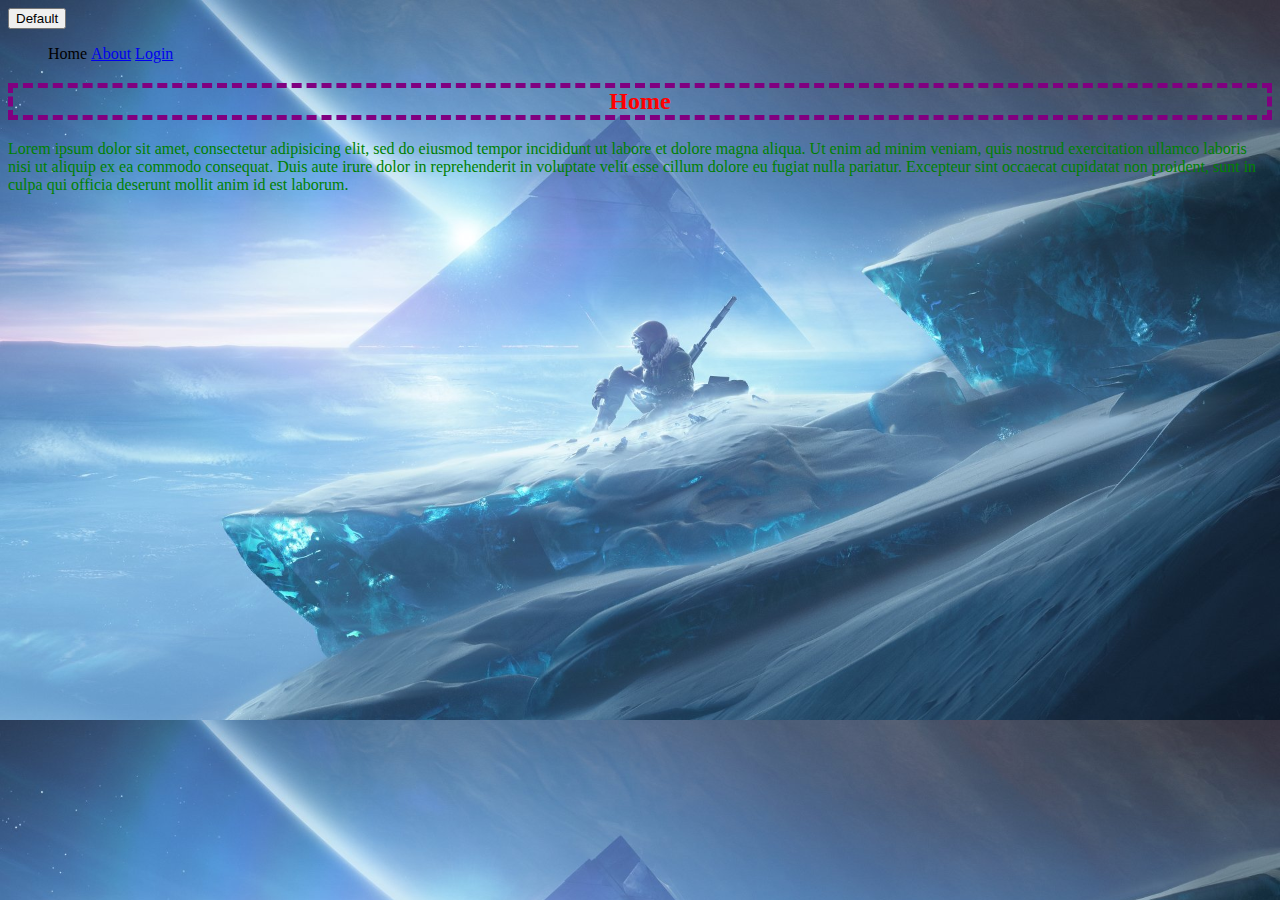
<file: CSS Practice/index.html>
<!DOCTYPE html>
<html>
<head>
  <title>My first website!</title>
  <link rel="stylesheet" href="style.css">
</head>
<body>
  <button class="btn btn-primary">Default</button>
  <header>
    <nav>
      <ul>
        <li>Home</li>
        <li><a href="about.html">About</a></li>
        <li><a href="login.html">Login</a></li>
      </ul>
    </nav>
  </header>
  <section>
    <h2>Home</h2>
    <p>Lorem ipsum dolor sit amet, consectetur adipisicing elit, sed do eiusmod
    tempor incididunt ut labore et dolore magna aliqua. Ut enim ad minim veniam,
    quis nostrud exercitation ullamco laboris nisi ut aliquip ex ea commodo
    consequat. Duis aute irure dolor in reprehenderit in voluptate velit esse
    cillum dolore eu fugiat nulla pariatur. Excepteur sint occaecat cupidatat non
    proident, sunt in culpa qui officia deserunt mollit anim id est laborum.</p>
  </section>
</body>
</html>
</file>
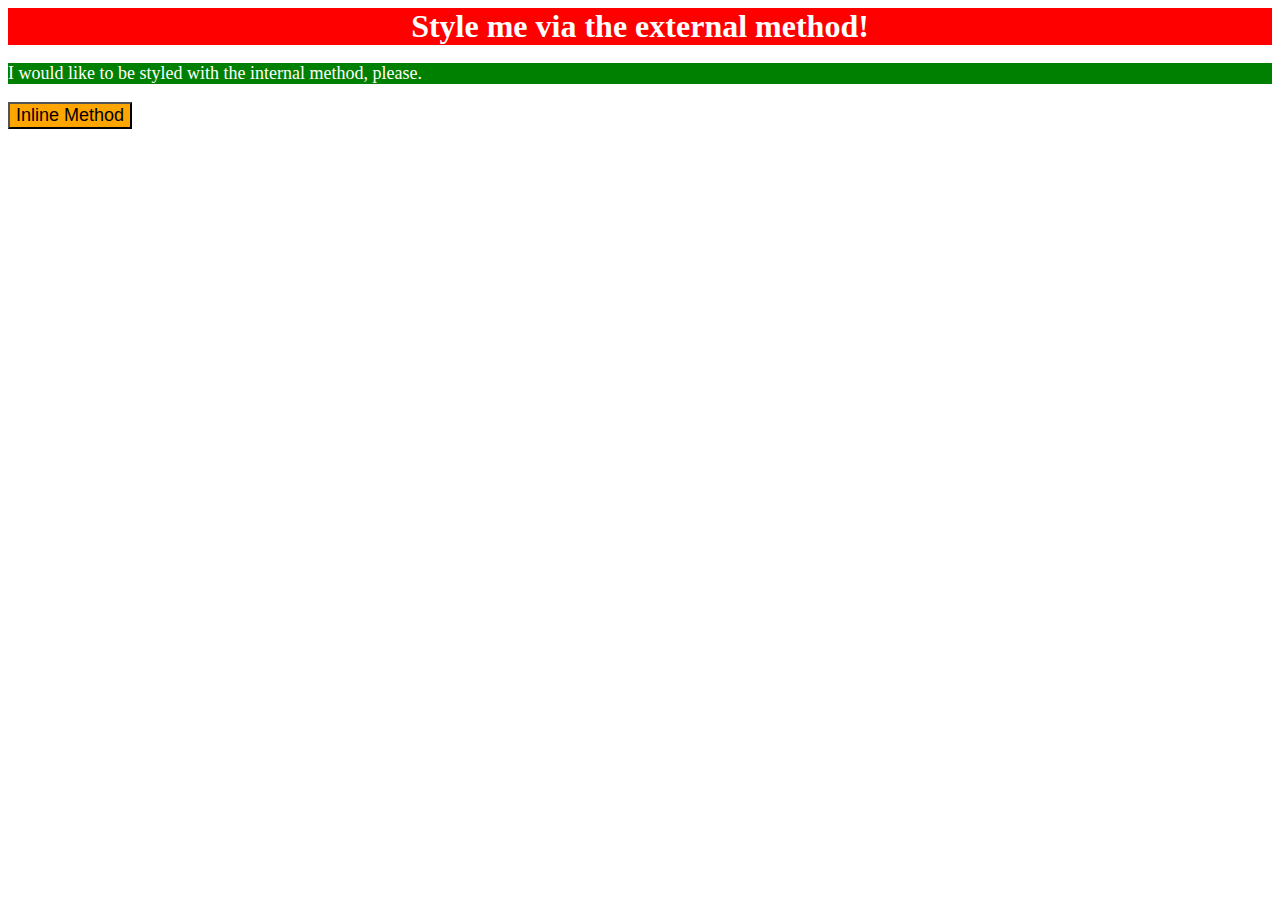
<file: CSS-Basics/Basic-Excercises/Excercise1/index.html>
<!DOCTYPE html>
<html lang="en">
<head>
  <meta charset="UTF-8">
  <meta http-equiv="X-UA-Compatible" content="IE=edge">
  <meta name="viewport" content="width=device-width, initial-scale=1.0">
  <title>Methods for Adding CSS</title>
  <link rel="stylesheet" href="style.css">
</head>
<body>
  <div>Style me via the external method!</div>
  <p>I would like to be styled with the internal method, please.</p>
  <button style="background-color: orange; font-size: 18px;">Inline Method</button>
</body>
</html>
<style>
    p{
        background-color: green;
        color: white;
        font-size: 18px;
    }
</style>
</file>
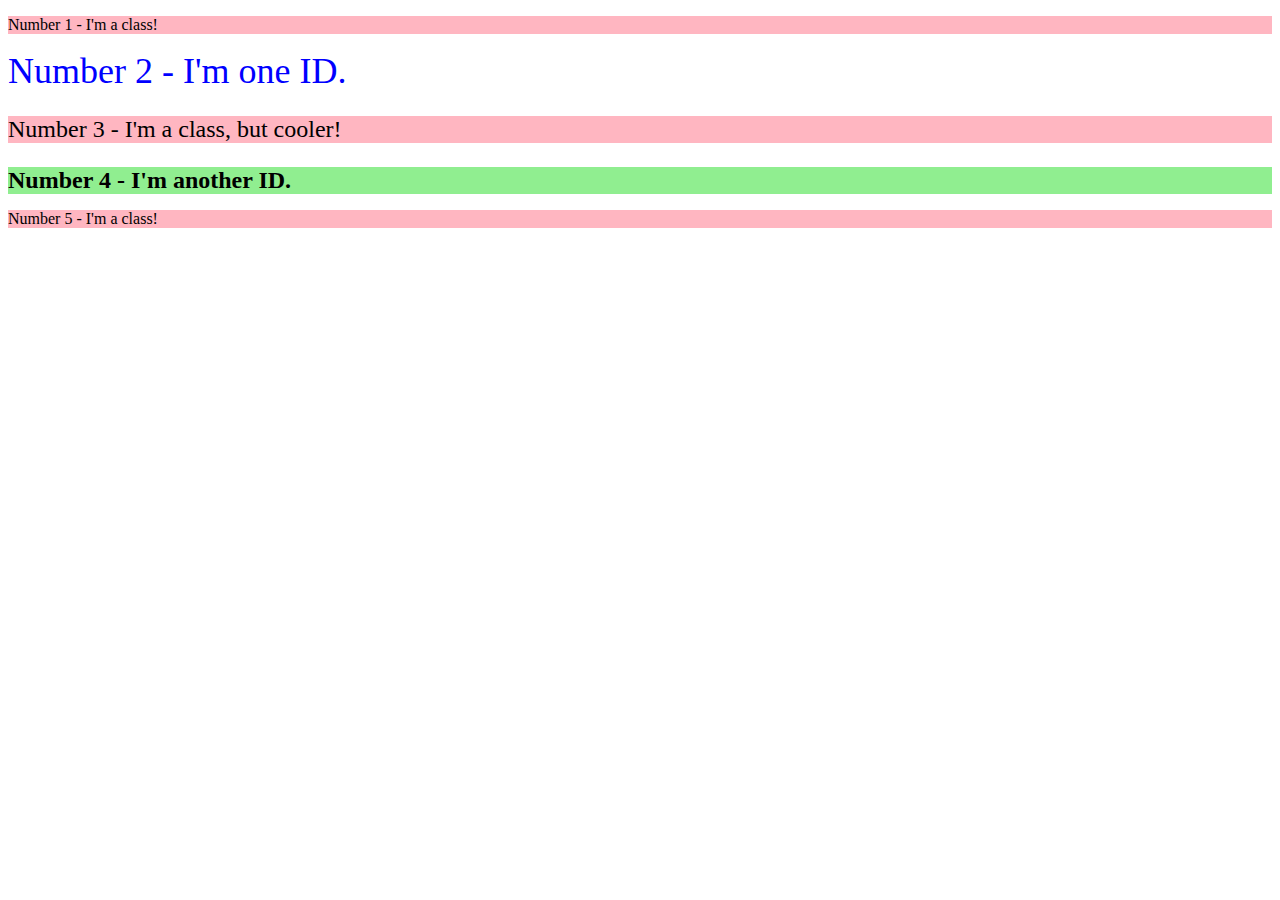
<file: CSS-Basics/Basic-Excercises/Excersice2/index.html>
<!DOCTYPE html>
<html lang="en">
<head>
  <meta charset="UTF-8">
  <meta http-equiv="X-UA-Compatible" content="IE=edge">
  <meta name="viewport" content="width=device-width, initial-scale=1.0">
  <title>Class and ID Selectors</title>
  <link rel="stylesheet" href="style.css">
</head>
<body>
  <p class="class1">Number 1 - I'm a class!</p>
  <div id="id1">Number 2 - I'm one ID.</div>
  <p class="class1 extra">Number 3 - I'm a class, but cooler!</p>
  <div id="id2">Number 4 - I'm another ID.</div>
  <p class="class1">Number 5 - I'm a class!</p>
</body>
</html>
</file>
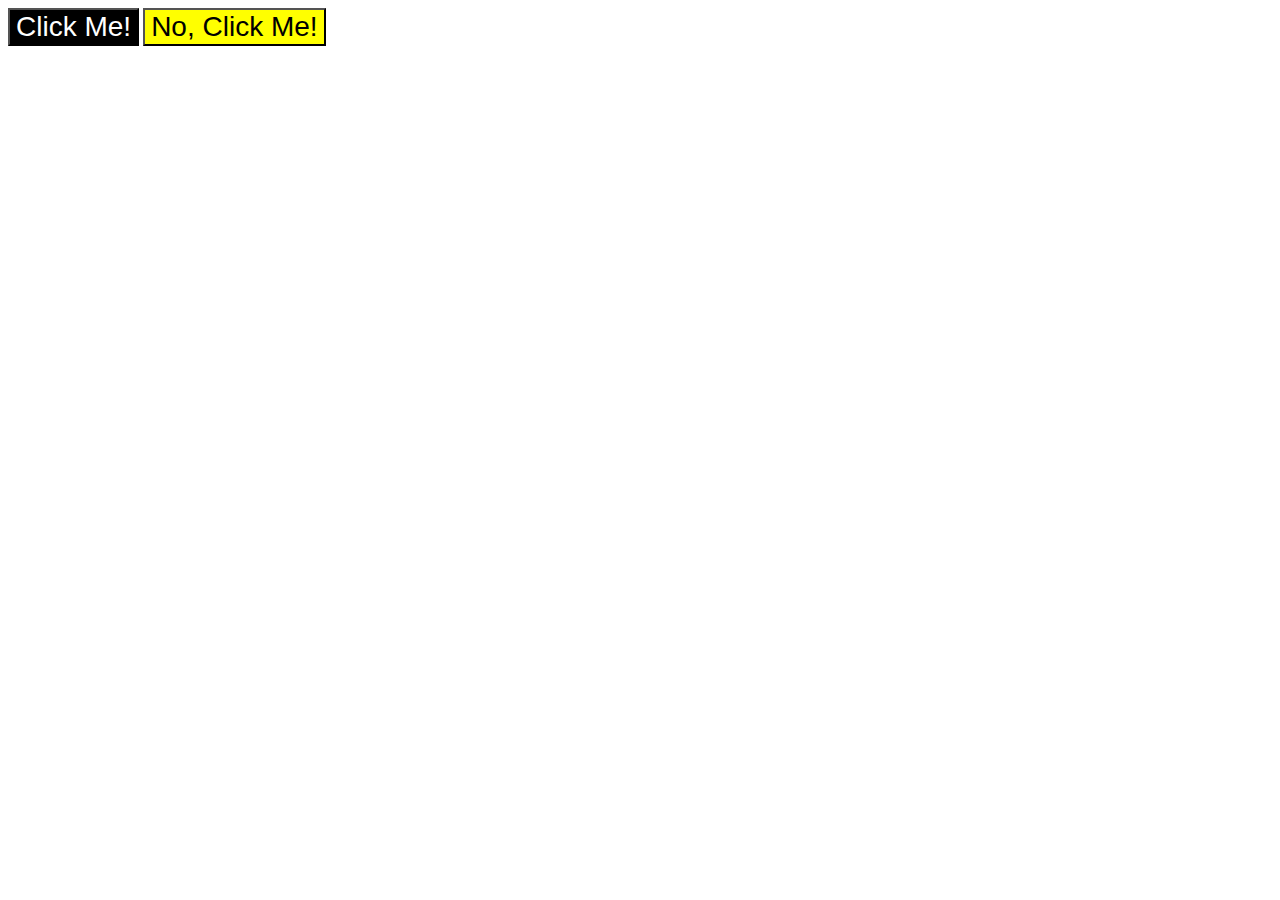
<file: CSS-Basics/Basic-Excercises/Exercise-3/index.html>
<!DOCTYPE html>
<html lang="en">
<head>
  <meta charset="UTF-8">
  <meta http-equiv="X-UA-Compatible" content="IE=edge">
  <meta name="viewport" content="width=device-width, initial-scale=1.0">
  <title>Grouping Selectors</title>
  <link rel="stylesheet" href="style.css">
</head>
<body>
  <button class="class1">Click Me!</button>
  <button class="class2">No, Click Me!</button>
</body>
</html>
</file>
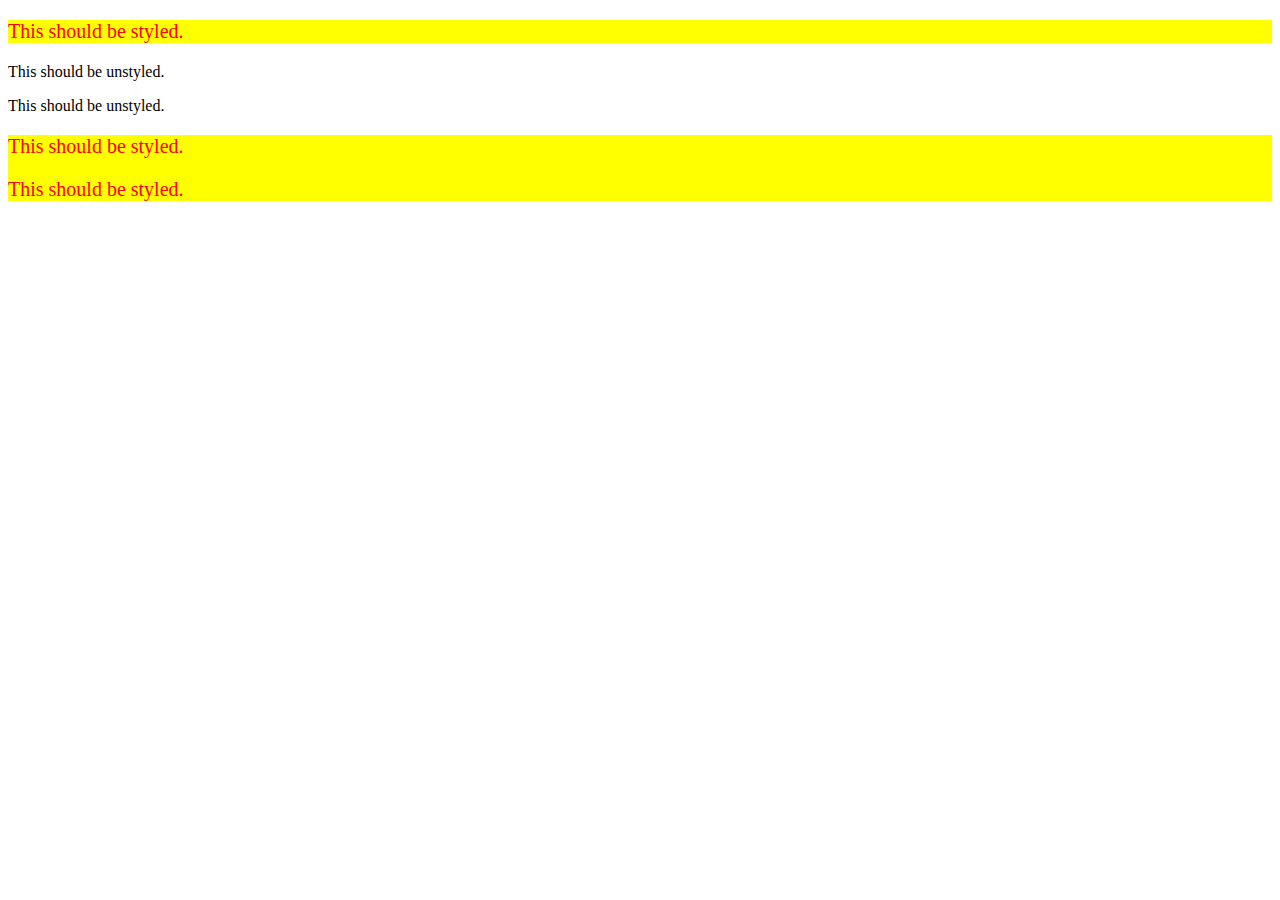
<file: CSS-Basics/Basic-Excercises/Exercise-5/index.html>
<!DOCTYPE html>
<html lang="en">
<head>
  <meta charset="UTF-8">
  <meta http-equiv="X-UA-Compatible" content="IE=edge">
  <meta name="viewport" content="width=device-width, initial-scale=1.0">
  <title>Descendant Combinator</title>
  <link rel="stylesheet" href="style.css">
</head>
<body>
  <div class="container">
    <p class="text">This should be styled.</p>
  </div>
  <p class="text">This should be unstyled.</p>
  <p class="text">This should be unstyled.</p>
  <div class="container">
    <p class="text">This should be styled.</p>
    <p class="text">This should be styled.</p>
  </div>
</body>
</html>
</file>
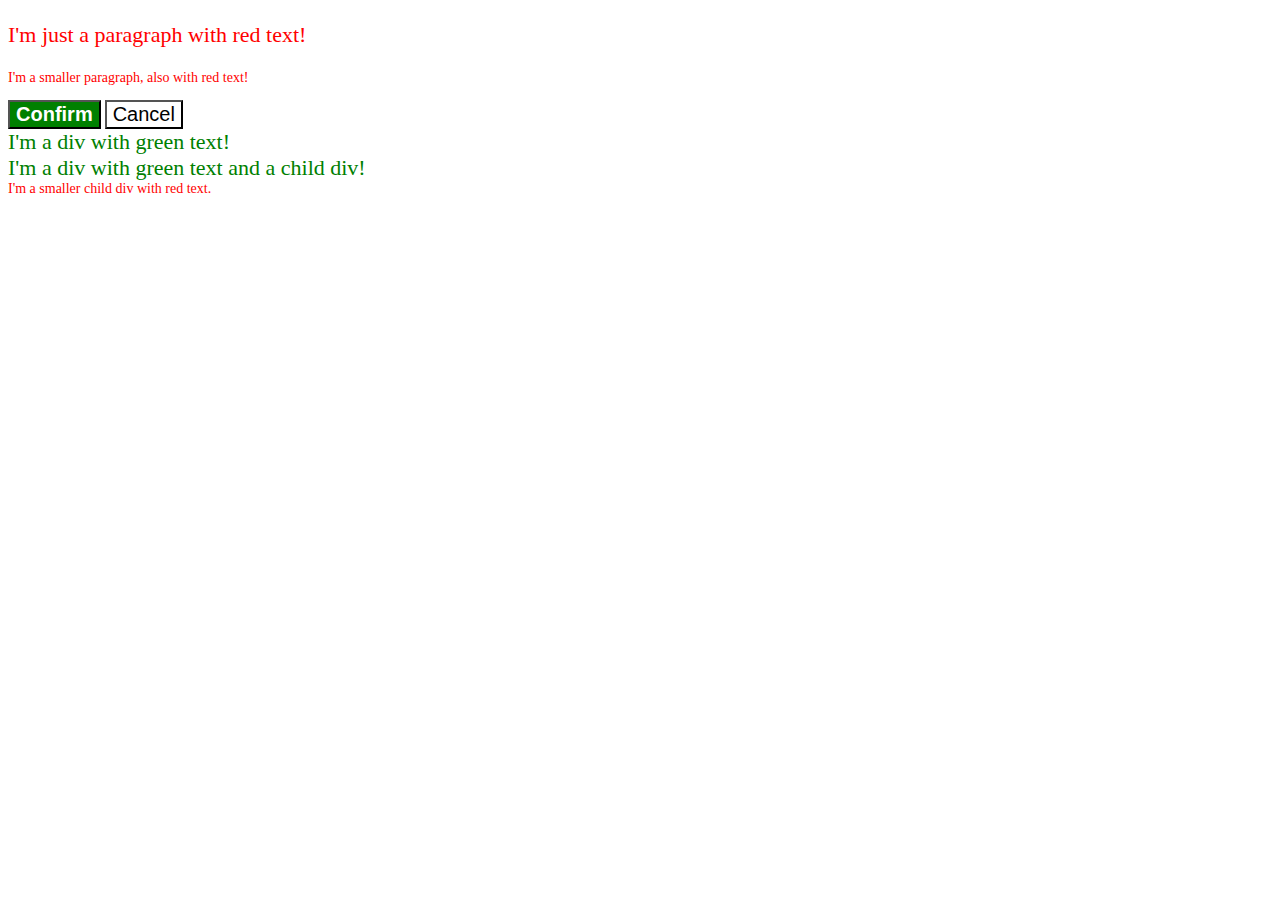
<file: CSS-Basics/Basic-Excercises/Exercise-6/index.html>
<!DOCTYPE html>
<html lang="en">
<head>
  <meta charset="UTF-8">
  <meta http-equiv="X-UA-Compatible" content="IE=edge">
  <meta name="viewport" content="width=device-width, initial-scale=1.0">
  <title>Fix the Cascade</title>
  <link rel="stylesheet" href="style.css">
</head>
<body>
  <p class="para">I'm just a paragraph with red text!</p>
  <p class="para small-para">I'm a smaller paragraph, also with red text!</p>

  <button id="confirm-button" class="button confirm">Confirm</button>
  <button id="cancel-button" class="button cancel">Cancel</button>

  <div class="text">I'm a div with green text!</div>
  <div class="text">I'm a div with green text and a child div!
    <div class="text child">I'm a smaller child div with red text.</div>
  </div>
</body>
</html>
</file>
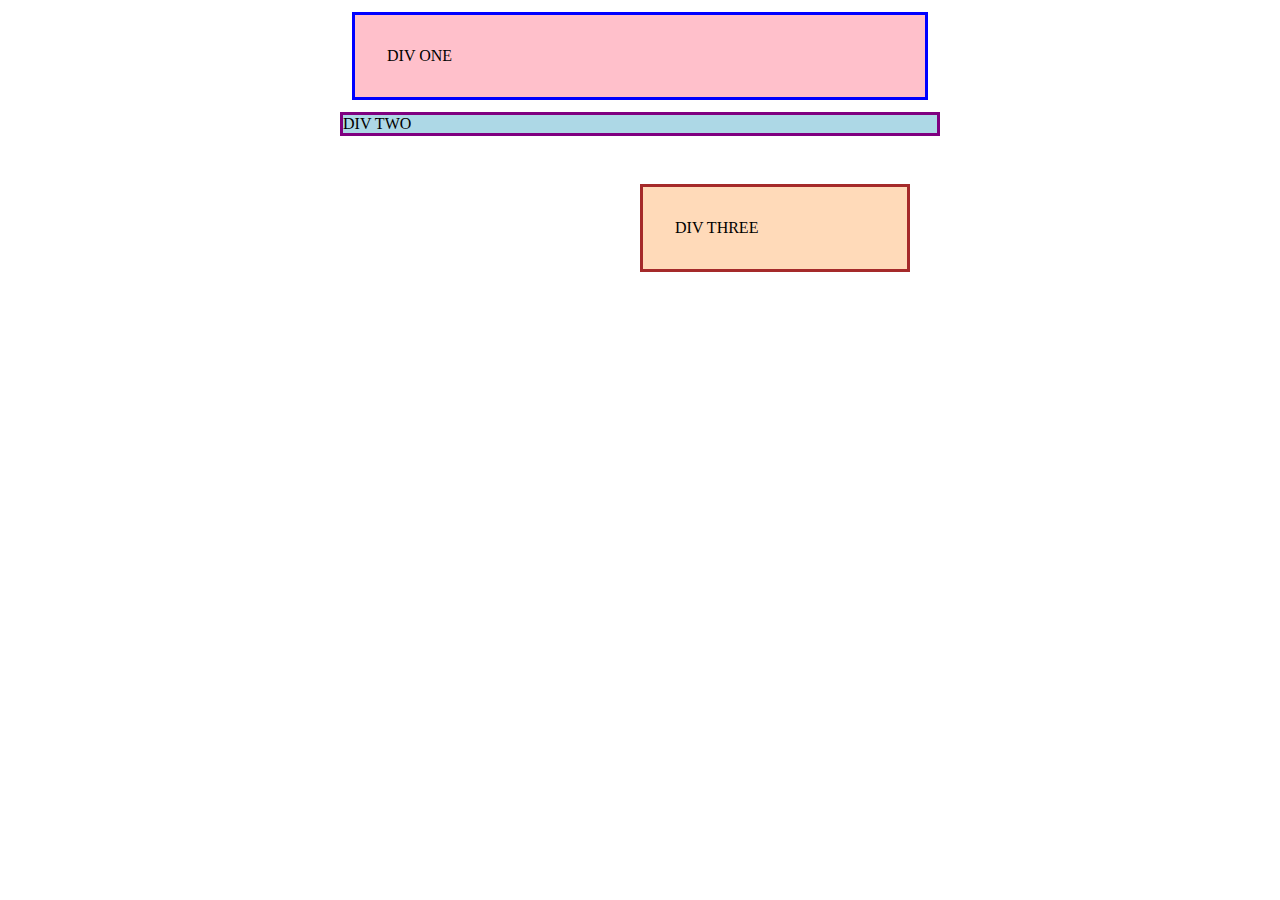
<file: CSS-Basics/Basic-Excercises/Exercise-7/index.html>
<!DOCTYPE html>
<html lang="en">
<head>
  <meta charset="UTF-8">
  <meta http-equiv="X-UA-Compatible" content="IE=edge">
  <meta name="viewport" content="width=device-width, initial-scale=1.0">
  <title>Margin and Padding exercise</title>
  <link rel="stylesheet" href="style.css">
</head>
<body>
  <div class="one">
    DIV ONE
  </div>
  <div class="two">
    DIV TWO
  </div>
  <div class="three">
    DIV THREE
  </div>
</body>
</html>
</file>
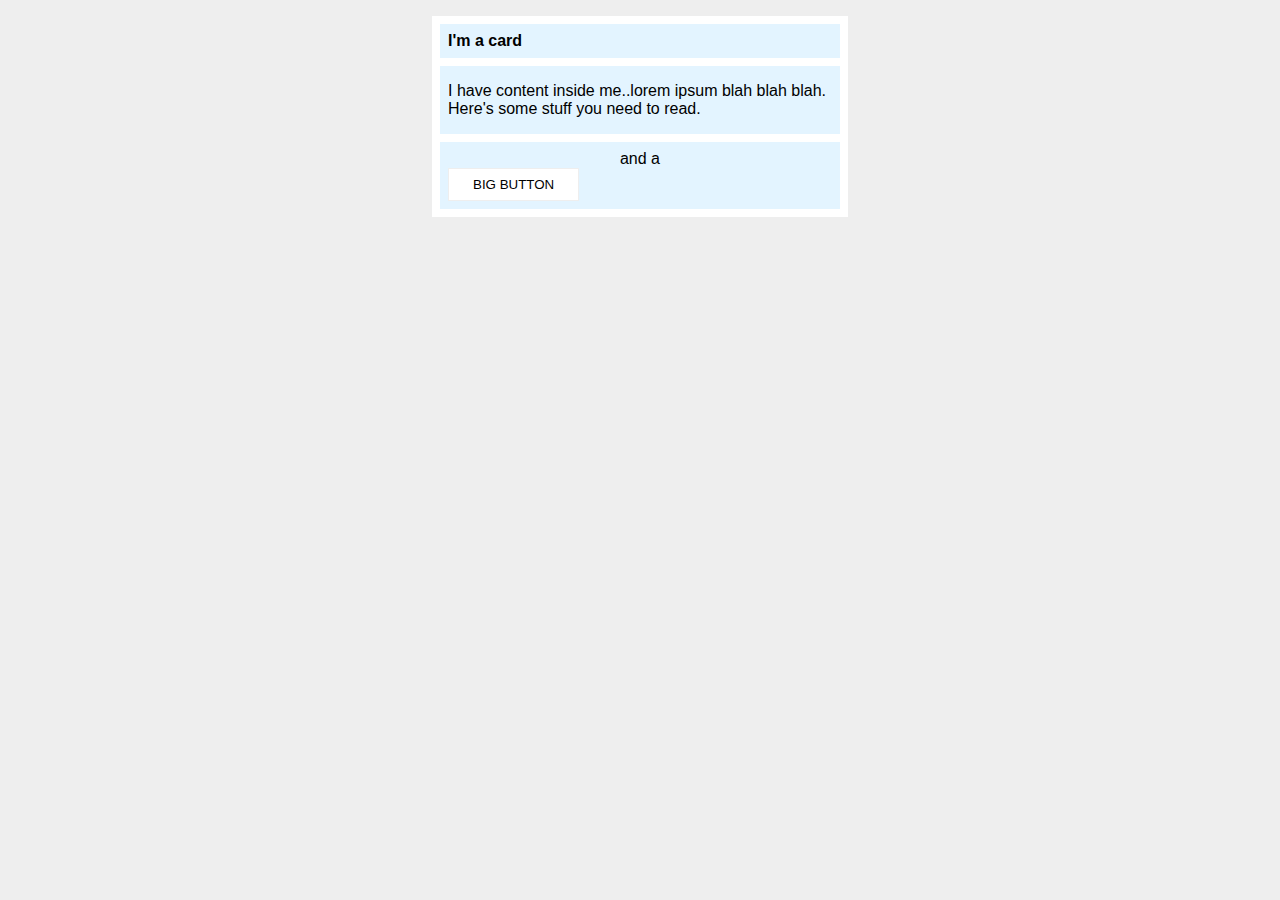
<file: CSS-Basics/Basic-Excercises/Exercise-8/index.html>
<!DOCTYPE html>
<html lang="en">
<head>
  <meta charset="UTF-8">
  <meta http-equiv="X-UA-Compatible" content="IE=edge">
  <meta name="viewport" content="width=device-width, initial-scale=1.0">
  <title>Margin and Padding exercise 2</title>
  <link rel="stylesheet" href="style.css">
</head>
<body>
  <div class="card">
    <h1 class="title">I'm a card</h1>
    <div class="content">I have content inside me..lorem ipsum blah blah blah. Here's some stuff you need to read.</div>
    <div class="button-container">and a <button>BIG BUTTON</button></div>
  </div>
</body>
</html>
</file>
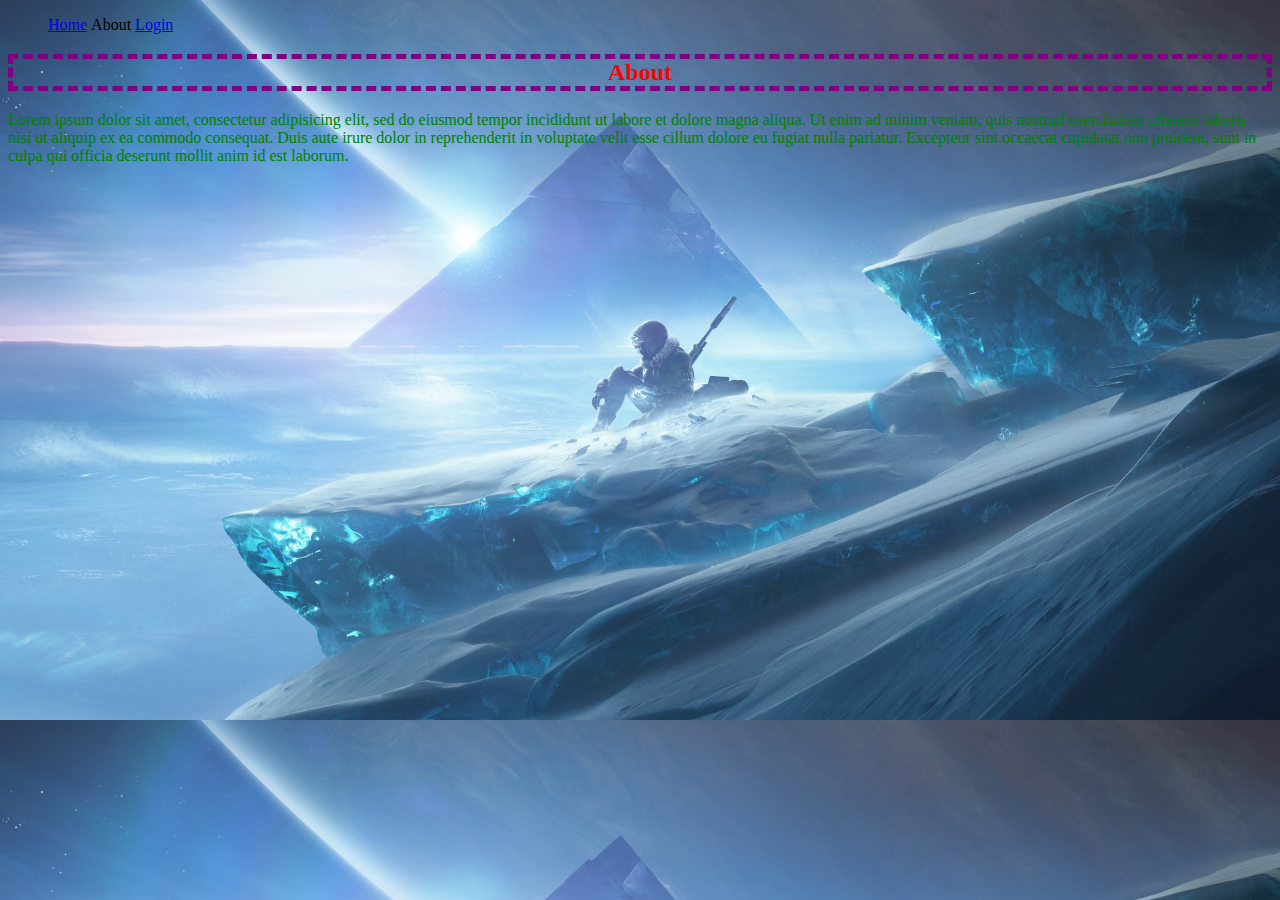
<file: CSS Practice/about.html>
<!DOCTYPE html>
<html>
<head>
  <title>My first website!</title>
  <link rel="stylesheet" href="style.css">
</head>
<body>
  <header>
    <nav>
      <ul>
        <li><a href="index.html">Home</a></li>
        <li>About</li>
        <li><a href="login.html">Login</a></li>
      </ul>
    </nav>
  </header>
  <section>
    <h2>About</h2>
    <p>Lorem ipsum dolor sit amet, consectetur adipisicing elit, sed do eiusmod
    tempor incididunt ut labore et dolore magna aliqua. Ut enim ad minim veniam,
    quis nostrud exercitation ullamco laboris nisi ut aliquip ex ea commodo
    consequat. Duis aute irure dolor in reprehenderit in voluptate velit esse
    cillum dolore eu fugiat nulla pariatur. Excepteur sint occaecat cupidatat non
    proident, sunt in culpa qui officia deserunt mollit anim id est laborum.</p>
  </section>
</body>
</html>
</file>
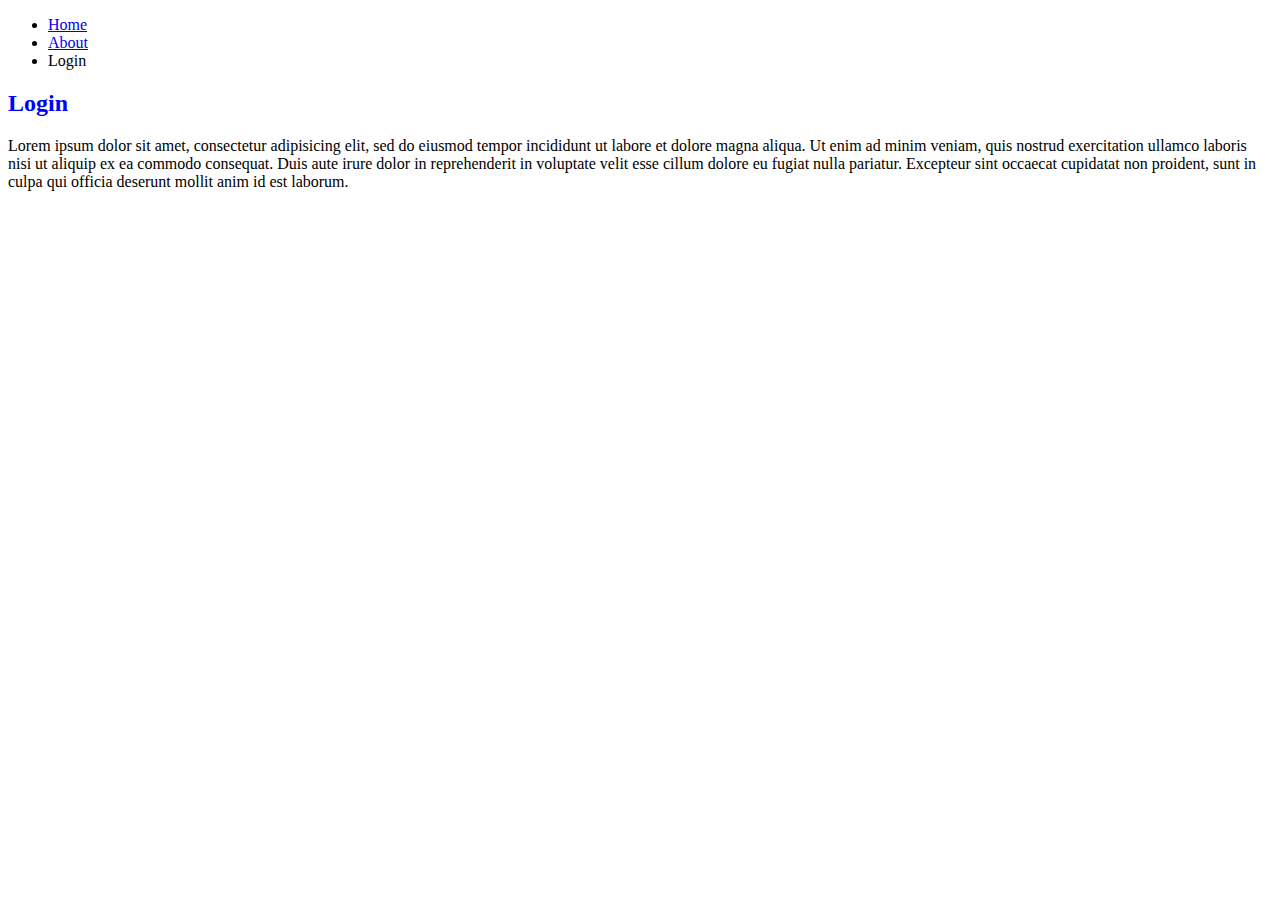
<file: CSS Practice/login.html>
<!DOCTYPE html>
<html>
<head>
  <title>My first website!</title>
  <link rel="stylesheet" href="style2.css">
</head>
<body>
  <header>
    <nav>
      <ul>
        <li><a href="index.html">Home</a></li>
        <li><a href="about.html">About</a></li>
        <li>Login</li>
      </ul>
    </nav>
  </header>
  <section>
    <h2>Login</h2>
    <p>Lorem ipsum dolor sit amet, consectetur adipisicing elit, sed do eiusmod
    tempor incididunt ut labore et dolore magna aliqua. Ut enim ad minim veniam,
    quis nostrud exercitation ullamco laboris nisi ut aliquip ex ea commodo
    consequat. Duis aute irure dolor in reprehenderit in voluptate velit esse
    cillum dolore eu fugiat nulla pariatur. Excepteur sint occaecat cupidatat non
    proident, sunt in culpa qui officia deserunt mollit anim id est laborum.</p>
  </section>
</body>
</html>
</file>
<file: CSS Practice/style.css>
body {
  background-image: url(Beyond-Light.jpg); 
  background-size: cover; 
}
h2 {
    color: red;
    text-align: center;
    border: 5px dashed purple;
    cursor: pointer;
}
p {
    color: pink;
}
p{
    color: green;
}
li {
    list-style: none;
    display: inline-block;
}
</file>
<file: CSS-Basics/Basic-Excercises/Excercise1/style.css>
div{
    background-color: red;
    color: white;
    font-size: 32px;
    text-align: center;
    font-weight: bold;
}
</file>
<file: CSS-Basics/Basic-Excercises/Excersice2/style.css>
.class1{
    background-color: lightpink;
    font: Verdana, "DejaVu Sans", sans-serif;
}
#id1{
    color: blue;
    font-size: 36px;
}
.extra{
    font-size: 24px;
}
#id2{
    background-color: lightgreen;
    font-size: 24px;
    font-weight: bold;
}
</file>
<file: CSS-Basics/Basic-Excercises/Exercise-3/style.css>
button{
    font-size: 28px;
    font: Helvetica, "Time New Roman", sans-serif;
}
.class1{
    background-color: black;
    color: white;
}
.class2{
    background-color: yellow;
}
</file>
<file: CSS-Basics/Basic-Excercises/Exercise-5/style.css>
div{
    background-color: yellow;
    color: red;
    font-size: 20px;
}
</file>
<file: CSS-Basics/Basic-Excercises/Exercise-6/style.css>
.para,
.small-para {
  color: hsl(0, 100%, 50%);
}

.para {
  font-size: 22px;
}

.small-para {
    font-size: 14px;
  }

.button {
    background-color: rgb(255, 255, 255);
    color: rgb(0, 0, 0);
    font-size: 20px;
  }

.confirm {
  background: green;
  color: white;
  font-weight: bold;
} 

div {
  color: green;
  font-size: 22px;
}

.child {
    color: red;
    font-size: 14px;
  }
</file>
<file: CSS-Basics/Basic-Excercises/Exercise-7/style.css>
body {
    max-width: 600px;
    margin: 0 auto;
  }
  
  .one {
    background: pink;
    border: 3px solid blue;
    /* CHANGE ME */
    padding: 32px;
    margin: 12px;
  }
  
  .two {
    background: lightblue;
    border: 3px solid purple;
    /* CHANGE ME */
    margin-bottom: 48px;
  }
  
  .three {
    background: peachpuff;
    border: 3px solid brown;
    width: 200px;
    /* CHANGE ME */
    padding: 32px;
    margin-left: 300px;
  }
</file>
<file: CSS-Basics/Basic-Excercises/Exercise-8/style.css>
body {
  background: #eee;
  font-family: sans-serif;
}

.card {
  width: 400px;
  background: #fff;
  margin: 16px auto;
  padding: 8px;
}

.title {
  background: #e3f4ff;
  font-size: 16px;
  padding: 8px;
  margin-top: 0;
  margin-bottom: 8px;
}

.content {
  background: #e3f4ff;
  margin-bottom: 8px;
  padding: 16px 8px;
}

.button-container {
  background: #e3f4ff;
  text-align: center;
  padding: 8px;
}

button {
  background: white;
  border: 1px solid #eee;
  margin: 0;
  padding: 8px 24px;
  display: block;
}
</file>
<file: CSS Practice/style2.css>
h2 {
    color: blue;
}
</file>
